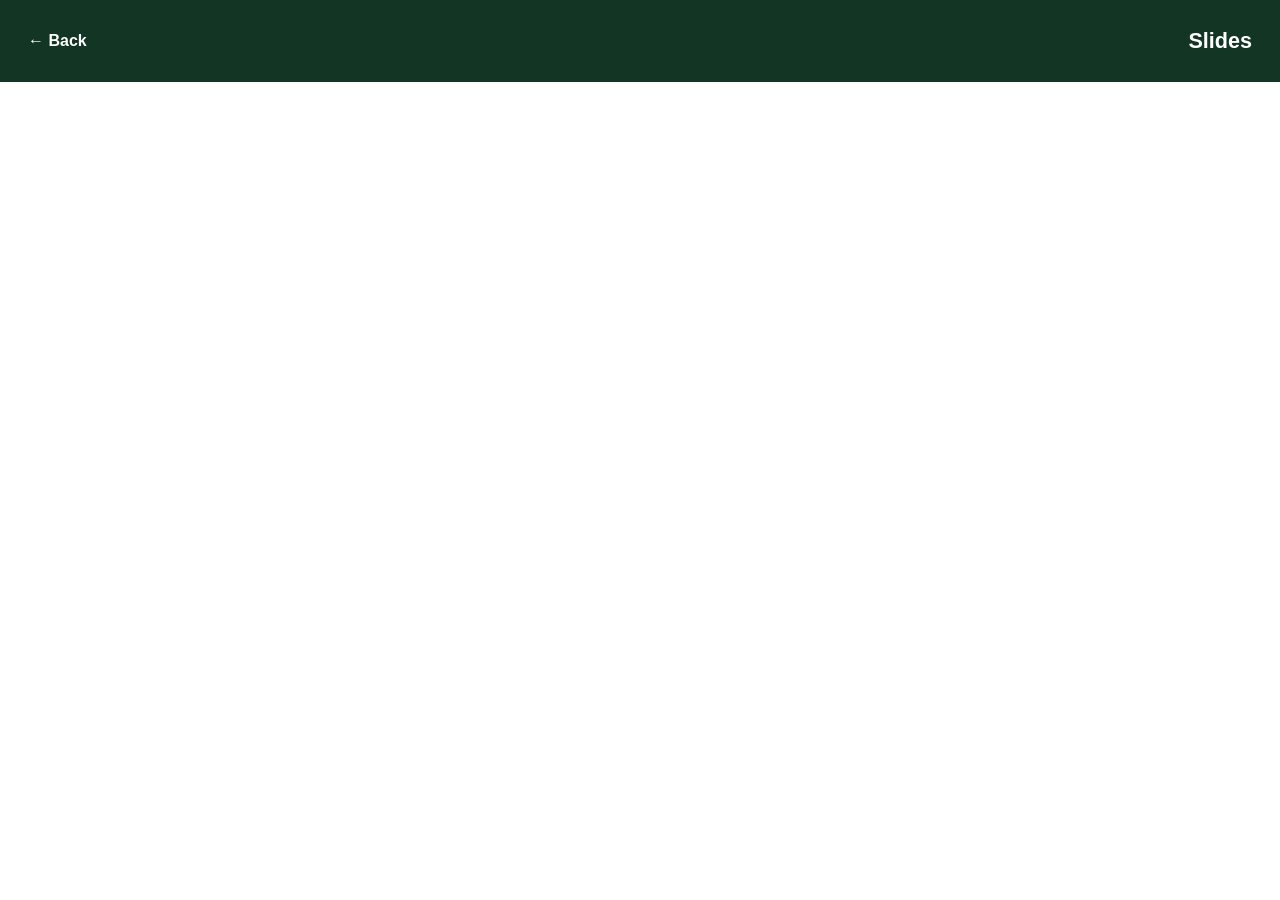
<file: viewer.html>
<!DOCTYPE html>
<html lang="en">
<head>
  <meta charset="UTF-8" />
  <meta name="viewport" content="width=device-width, initial-scale=1.0" />
  <title>AIFS Summer Camp Viewer</title>
  <link rel="stylesheet" href="style.css" />
</head>

<body class="viewer-body">

  <header class="viewer-header">
    <a id="back-to-day" href="#">← Back</a>
    <h1 id="viewer-title">Slides</h1>
  </header>

  <iframe id="pdf-frame" class="pdf-frame" src=""></iframe>

  <script src="app.js"></script>
</body>
</html>
</file>
<file: style.css>
* {
  box-sizing: border-box;
}

:root {
  --green-dark: #123524;
  --green-main: #2f855a;
  --green-light: #e7f6ed;
  --text-main: #1f2933;
  --text-muted: #5f6f7a;
  --card-bg: rgba(255, 255, 255, 0.95);
}

body {
  margin: 0;
  font-family: "Segoe UI", Arial, Helvetica, sans-serif;
  color: var(--text-main);
  background:
    linear-gradient(135deg, rgba(18, 53, 36, 0.92), rgba(47, 133, 90, 0.82)),
    url("images/background.jpg");
  background-size: cover;
  background-position: center;
  background-attachment: fixed;
}

/* =========================
   Main page layout
========================= */

.cover-page,
.day-page {
  min-height: 100vh;
  display: flex;
  align-items: center;
  justify-content: center;
  padding: 42px 18px;
}

/* =========================
   Hero card
========================= */

.hero-card {
  position: relative;
  width: 92vw;
  max-width: 1250px;
  min-height: 760px;
  padding: 120px 64px 56px;
  text-align: center;
  background: var(--card-bg);
  border-radius: 32px;
  box-shadow: 0 22px 60px rgba(0, 0, 0, 0.22);
}

.hero-logo-bar {
  position: absolute;
  top: 32px;
  left: 42px;
  right: 42px;
  display: flex;
  justify-content: space-between;
  align-items: center;
}

.corner-logo {
  display: flex;
  align-items: center;
}

.corner-icon {
  width: 105px;
  height: 105px;
  object-fit: contain;
}

.left-logo {
  justify-content: flex-start;
}

.right-logo {
  justify-content: flex-end;
}

/* =========================
   Day card
========================= */

.day-card {
  width: 100%;
  max-width: 820px;
  padding: 48px;
  text-align: center;
  background: var(--card-bg);
  border-radius: 28px;
  box-shadow: 0 22px 60px rgba(0, 0, 0, 0.22);
}

/* =========================
   Text styling
========================= */

.eyebrow {
  margin: 0 0 10px;
  font-size: 0.95rem;
  letter-spacing: 0.14em;
  text-transform: uppercase;
  color: var(--green-main);
  font-weight: 800;
}

h1 {
  margin: 0;
  font-size: clamp(2.6rem, 6vw, 5.4rem);
  color: var(--green-dark);
  line-height: 1.05;
}

.day-card h1 {
  font-size: clamp(2rem, 5vw, 3.6rem);
}

.subtitle {
  max-width: 820px;
  margin: 24px auto 38px;
  font-size: 1.2rem;
  line-height: 1.7;
  color: var(--text-muted);
}

/* =========================
   Main day buttons
========================= */

.button-grid {
  display: grid;
  grid-template-columns: repeat(2, minmax(0, 1fr));
  gap: 22px;
  margin-top: 24px;
}

.day-button {
  display: flex;
  flex-direction: column;
  justify-content: center;
  min-height: 155px;
  padding: 26px;
  text-align: left;
  text-decoration: none;
  border-radius: 22px;
  background: #f4fbf7;
  border: 2px solid #d5eee1;
  color: var(--green-dark);
  transition:
    transform 0.18s ease,
    box-shadow 0.18s ease,
    border-color 0.18s ease;
}

.day-button:hover {
  transform: translateY(-4px);
  box-shadow: 0 14px 28px rgba(31, 78, 61, 0.18);
  border-color: var(--green-main);
}

.day-label {
  display: inline-block;
  width: fit-content;
  margin-bottom: 12px;
  padding: 6px 12px;
  border-radius: 999px;
  background: var(--green-main);
  color: white;
  font-size: 0.85rem;
  font-weight: 800;
}

.day-title {
  font-size: 1.14rem;
  font-weight: 800;
  line-height: 1.35;
}

.day-subtitle {
  margin-top: 8px;
  color: var(--text-muted);
  line-height: 1.45;
  font-size: 0.98rem;
}

.note {
  margin: 32px 0 0;
  font-size: 0.95rem;
  color: #697985;
}

/* =========================
   Inner day page buttons
========================= */

.path-buttons {
  display: flex;
  justify-content: center;
  gap: 24px;
  flex-wrap: wrap;
  margin: 30px 0;
}

.nav-button {
  display: inline-flex;
  align-items: center;
  justify-content: center;
  min-width: 230px;
  min-height: 78px;
  padding: 20px 30px;
  border-radius: 16px;
  color: white;
  font-size: 1.12rem;
  font-weight: 800;
  text-decoration: none;
  box-shadow: 0 10px 24px rgba(0, 0, 0, 0.22);
  transition:
    transform 0.18s ease,
    box-shadow 0.18s ease;
}

.nav-button:hover {
  transform: translateY(-3px);
  box-shadow: 0 14px 28px rgba(0, 0, 0, 0.28);
}

.nav-button.material {
  background: linear-gradient(135deg, #11998e 0%, #38ef7d 100%);
}

.nav-button.workshop {
  background: linear-gradient(135deg, #ff6b6b 0%, #ee5a52 100%);
}

.nav-button.back {
  min-height: auto;
  min-width: 160px;
  margin-top: 18px;
  padding: 15px 24px;
  background: linear-gradient(135deg, #667eea 0%, #764ba2 100%);
  font-size: 1rem;
}
.nav-button.requirements {
  background: linear-gradient(135deg, #7c3aed 0%, #a855f7 100%);
}

.nav-button.submission {
  background: linear-gradient(135deg, #2563eb 0%, #38bdf8 100%);
}

/* =========================
   Description section
========================= */

.description {
  margin: 32px auto 8px;
  max-width: 650px;
  color: var(--text-muted);
  font-size: 1rem;
  line-height: 1.7;
  text-align: left;
}

.description p {
  text-align: center;
}

.description ul {
  padding-left: 22px;
}

/* =========================
   PDF viewer page
========================= */

.viewer-body {
  margin: 0;
  background: #f5f7f8;
  font-family: "Segoe UI", Arial, Helvetica, sans-serif;
}

.viewer-header {
  min-height: 82px;
  display: flex;
  align-items: center;
  justify-content: space-between;
  gap: 18px;
  padding: 16px 28px;
  color: white;
  background: var(--green-dark);
}

.viewer-header h1 {
  margin: 0;
  color: white;
  font-size: 1.35rem;
}

.viewer-header a {
  color: white;
  font-weight: 800;
  text-decoration: none;
}

.pdf-frame {
  display: block;
  width: 100%;
  height: calc(100vh - 82px);
  border: none;
  background: white;
}

/* =========================
   Mobile layout
========================= */

@media (max-width: 760px) {
  .cover-page,
  .day-page {
    padding: 24px 12px;
  }

  .hero-card {
    width: 94vw;
    max-width: 94vw;
    min-height: auto;
    padding: 120px 24px 36px;
    border-radius: 24px;
  }

  .day-card {
    padding: 34px 22px;
  }

  .hero-logo-bar {
    top: 22px;
    left: 22px;
    right: 22px;
  }
  .corner-logo {
    display: flex;
    align-items: center;
  }

  .corner-icon {
    width: 62px;
    height: 62px;
    object-fit: contain;
  }

  h1 {
    font-size: clamp(2.2rem, 10vw, 3.4rem);
  }

  .subtitle {
    font-size: 1.02rem;
  }

  .button-grid {
    grid-template-columns: 1fr;
  }

  .day-button {
    min-height: 124px;
  }

  .path-buttons {
    flex-direction: column;
    gap: 18px;
  }

  .nav-button {
    width: 100%;
    min-width: auto;
  }

  .viewer-header {
    flex-direction: column;
    align-items: flex-start;
  }

  .pdf-frame {
    height: calc(100vh - 120px);
  }
  .compact-flow {
  gap: 8px;
  flex-wrap: nowrap;
  margin-top: 16px;
}

.compact-step {
  min-width: 135px;
  max-width: 155px;
  min-height: 105px;
  padding: 12px 10px;
  font-size: 0.68em;
  line-height: 1.15;
  display: flex;
  flex-direction: column;
  justify-content: center;
}

.tiny-text {
  font-size: 0.58em;
  line-height: 1.15;
  display: inline-block;
  margin-top: 6px;
}

.compact-arrow {
  font-size: 1.15em;
}

.compact-concept {
  margin-top: 22px;
  padding: 16px 20px;
  font-size: 0.78em;
}
.reveal .board-text-box {
  font-size: 0.46em !important;
  line-height: 1.05 !important;
  padding: 10px 12px !important;
  margin: 8px 0 !important;
}

.reveal .board-text-box p {
  font-size: 0.9em !important;
  line-height: 1.08 !important;
  margin: 6px 0 !important;
}

.reveal .board-text-box .pin-tag {
  font-size: 0.75em !important;
  padding: 3px 7px !important;
  border-radius: 999px;
  font-weight: 800;
  display: inline-block;
  margin-right: 5px;
}
.reveal .mini-box {
  font-size: 0.58em !important;
  line-height: 1.15 !important;
  padding: 12px 16px !important;
  margin: 10px 0 12px 0 !important;
}

.reveal .mini-box p {
  font-size: 1em !important;
  line-height: 1.15 !important;
  margin: 5px 0 !important;
}

.reveal .mini-pre {
  margin-top: 8px !important;
  font-size: 0.48em !important;
}

.reveal .mini-card {
  font-size: 0.58em !important;
  line-height: 1.15 !important;
  padding: 14px !important;
}

.reveal .mini-card p {
  margin: 6px 0 !important;
}

.reveal .mini-formula {
  font-size: 0.62em !important;
  padding: 12px 16px !important;
  margin-top: 12px !important;
}
.reveal .sensor-card {
  display: flex;
  flex-direction: column;
  align-items: center;
  justify-content: center;

  text-align: center;
  min-height: 360px;
  padding: 18px;
}

.reveal .sensor-icon {
  display: block;
  margin: 0 auto 14px auto;

  width: 180px;
  height: 180px;
  object-fit: contain;
  object-position: center;
}

.reveal .sensor-card h4 {
  margin: 8px 0 4px 0;
}

.reveal .sensor-card p {
  margin: 4px 0;
}
.reveal .sensor-icon {
  width: 160px;
  height: 160px;
  object-fit: contain;
  object-position: center center;
}

}
</file>
